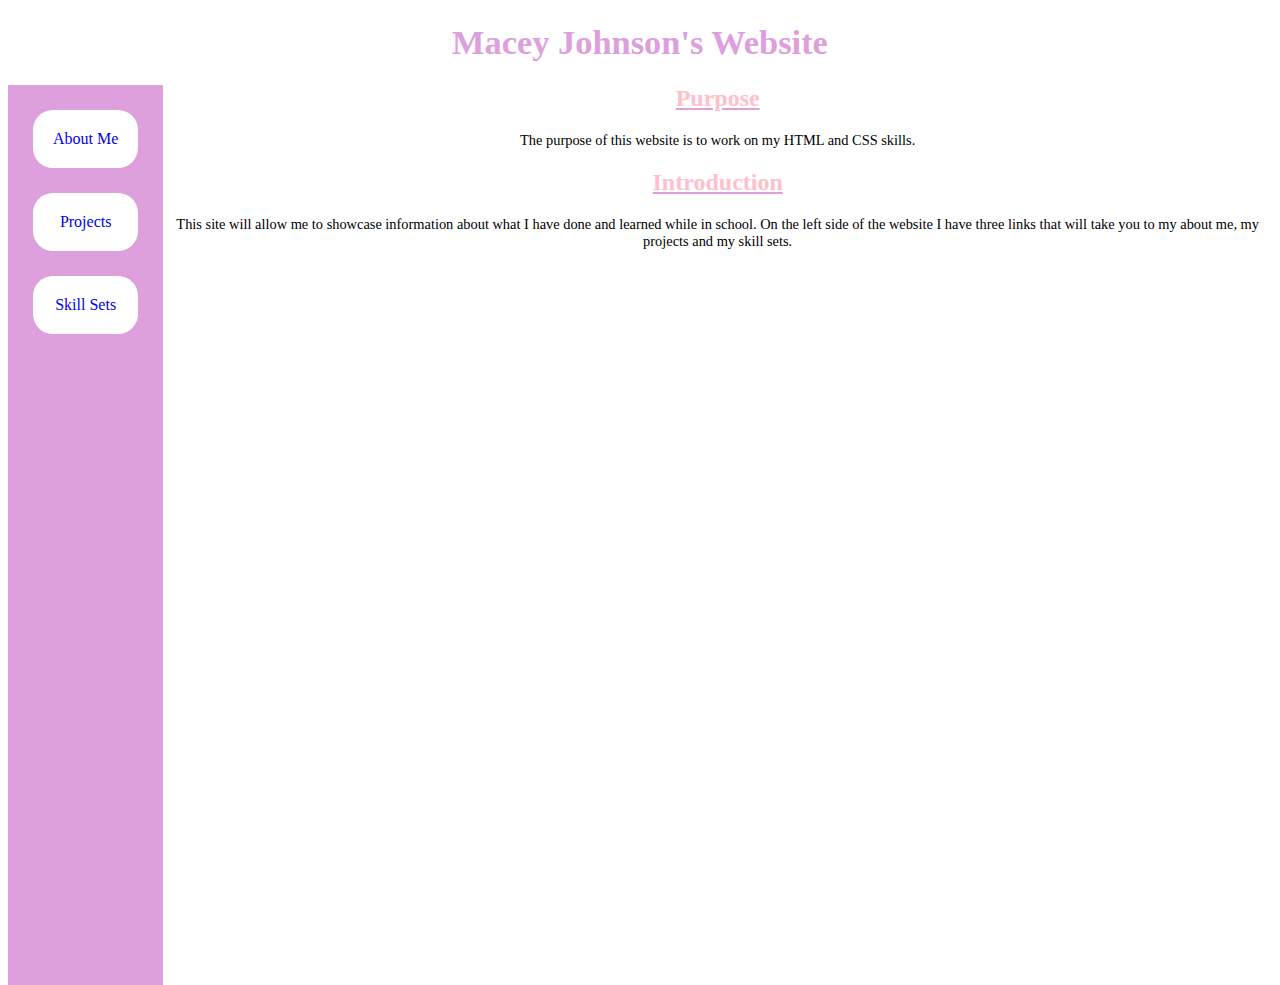
<file: index.html>
﻿<!DOCTYPE html>

<html lang="en" xmlns="http://www.w3.org/1999/xhtml">
<head>
    <meta charset="utf-8" />
    <title>Macey Johnson's Website!</title>
    <link href="ssHW9.css" rel="stylesheet"/>
</head>
<body>
    <h1>Macey Johnson's Website</h1>

    <nav>
        <a target="_blank" href="index4.html">About Me</a>
        <a target="_blank" href="index2.html">Projects</a>
        <a target="_blank" href="index3.html">Skill Sets</a>
    </nav>

    <h2>Purpose</h2>
    <p>The purpose of this website is to work on my HTML and CSS skills.</p> 

    <h2>Introduction</h2>
    <p>This site will allow me to showcase information about what I have done and learned while in school. On the left side of the website I have three links that will take you to my about me, my projects and my skill sets.</p>
</body>
</html>
</file>
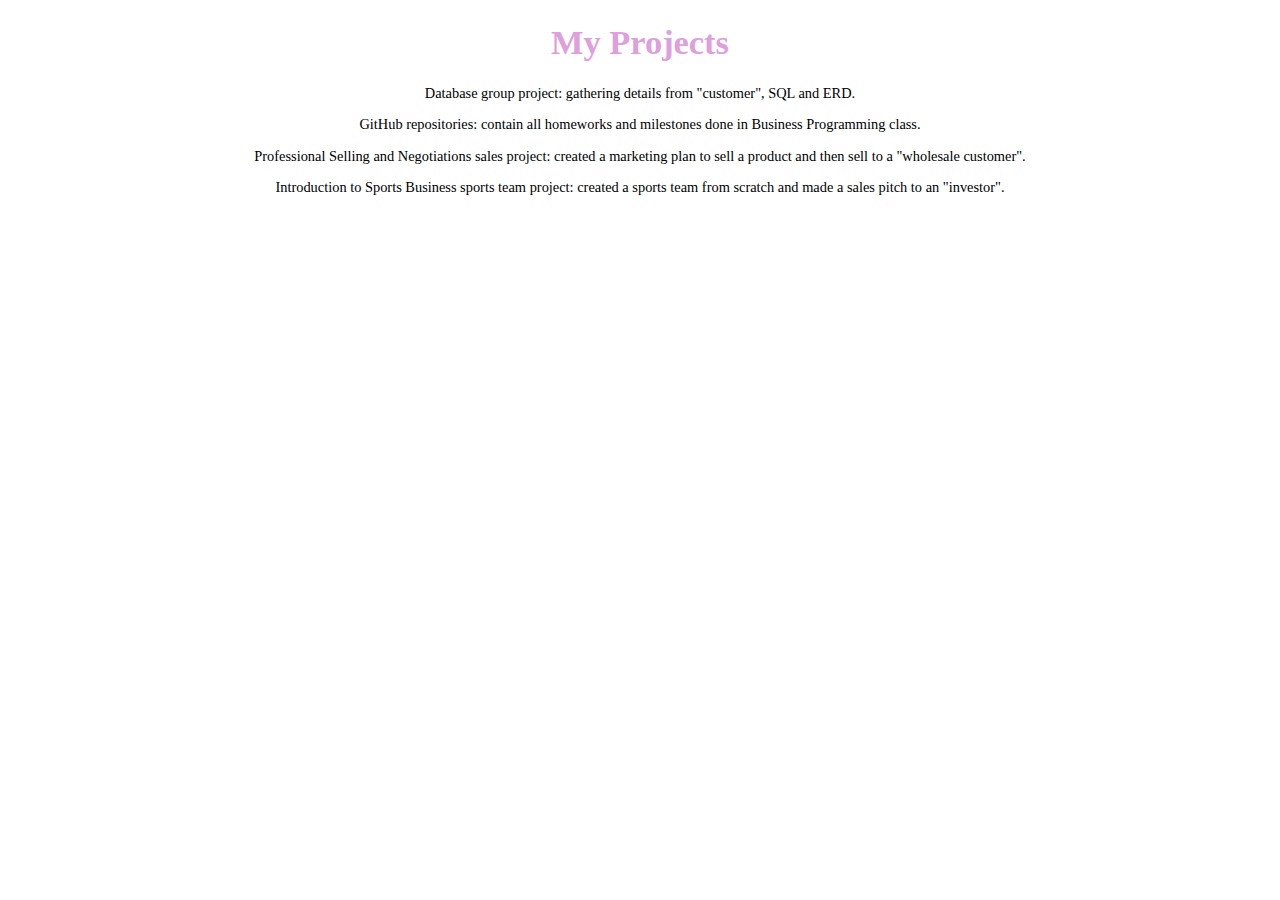
<file: index2.html>
﻿<!DOCTYPE html>

<html lang="en" xmlns="http://www.w3.org/1999/xhtml">
<head>
    <meta charset="utf-8" />
    <title>Projects</title>
    <link href="ssHW9.css" rel="stylesheet"/>
</head>
<body>
    <h1>My Projects</h1>

    <p>Database group project: gathering details from "customer", SQL and ERD.</p>
    <p>GitHub repositories: contain all homeworks and milestones done in Business Programming class.</p>
    <p>Professional Selling and Negotiations sales project: created a marketing plan to sell a product and then sell to a "wholesale customer".</p>
    <p>Introduction to Sports Business sports team project: created a sports team from scratch and made a sales pitch to an "investor".</p>
</body>
</html>
</file>
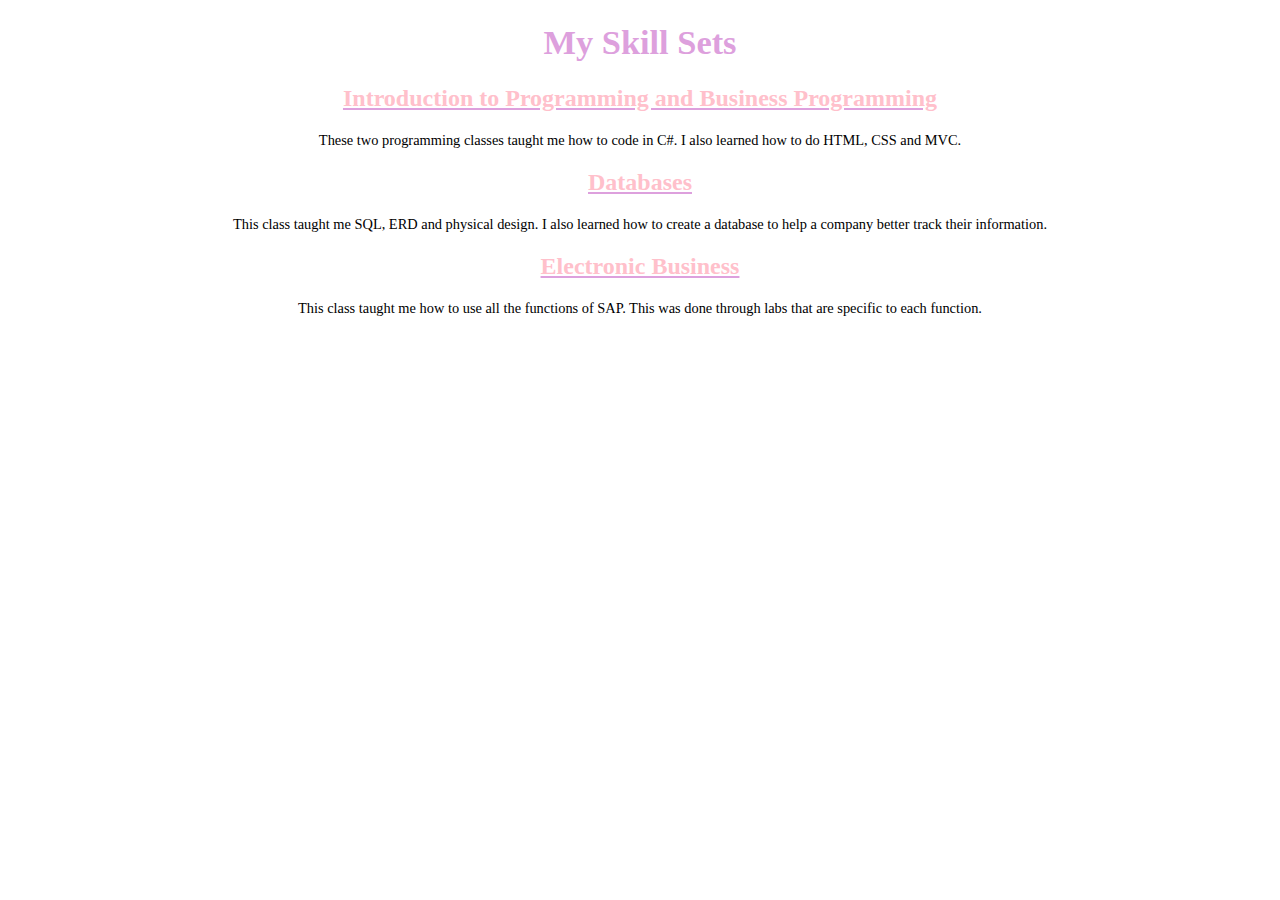
<file: index3.html>
﻿<!DOCTYPE html>

<html lang="en" xmlns="http://www.w3.org/1999/xhtml">
<head>
    <meta charset="utf-8" />
    <title>Skill Sets</title>
    <link href="ssHW9.css" rel="stylesheet" />
</head>
<body>
    <h1>My Skill Sets</h1>

    <h2>Introduction to Programming and Business Programming</h2>
    <p>These two programming classes taught me how to code in C#. I also learned how to do HTML, CSS and MVC.</p>

    <h2>Databases</h2>
    <p>This class taught me SQL, ERD and physical design. I also learned how to create a database to help a company better track their information.</p>

    <h2>Electronic Business</h2>
    <p>This class taught me how to use all the functions of SAP. This was done through labs that are specific to each function.</p>

</body>
</html>
</file>
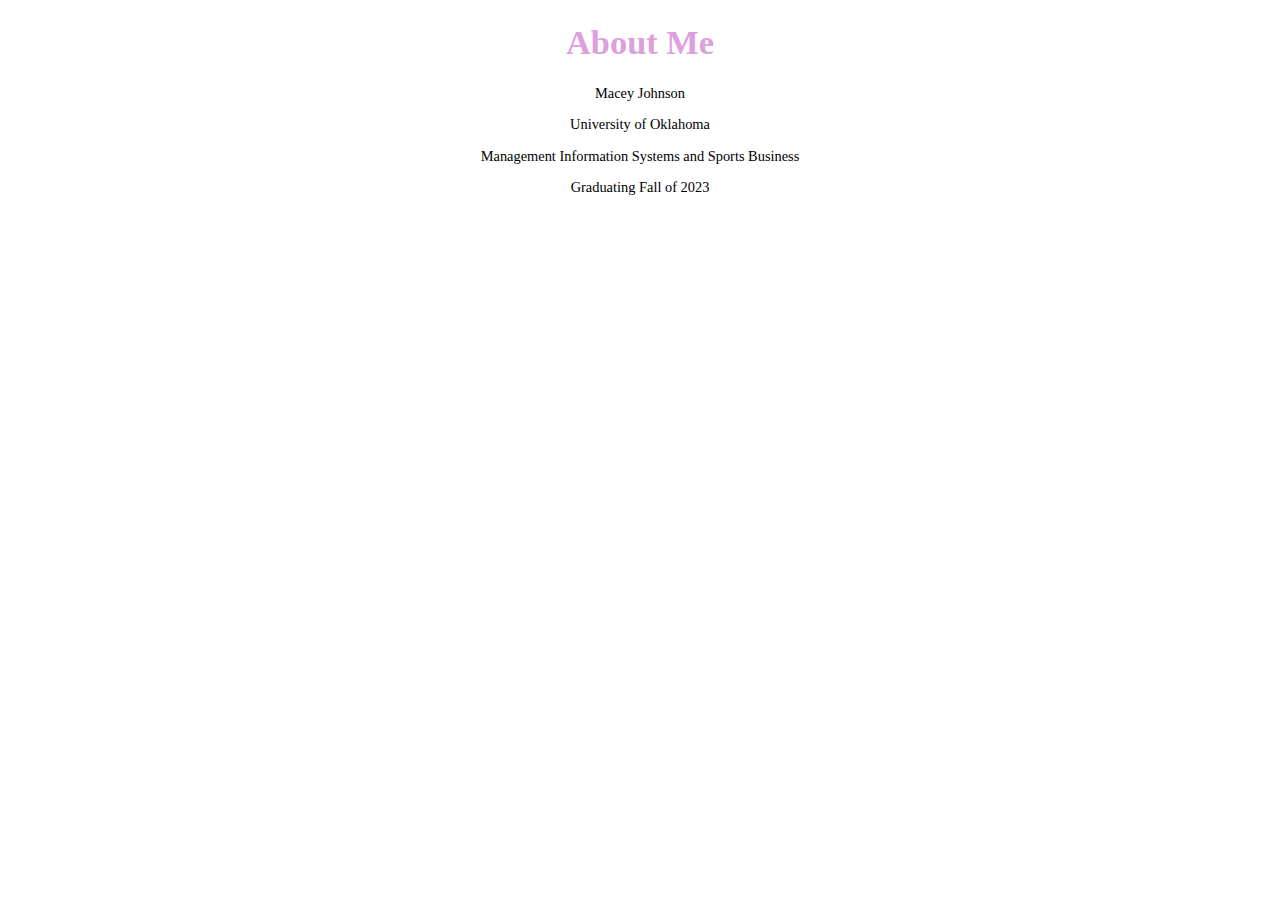
<file: index4.html>
﻿<!DOCTYPE html>

<html lang="en" xmlns="http://www.w3.org/1999/xhtml">
<head>
    <meta charset="utf-8" />
    <title>About me</title>
    <link href="ssHW9.css" rel="stylesheet"/>
</head>
<body>
    <h1>About Me</h1>

    <p>Macey Johnson</p>
    <p>University of Oklahoma</p>
    <p>Management Information Systems and Sports Business</p>
    <p>Graduating Fall of 2023</p>
</body>
</html>
</file>
<file: ssHW9.css>
﻿h1{
    text-align: center;
    font-size: 215%;
    color: plum;
}

nav {
    background-color: plum;
    height: 100vh;
    float: left;
}

a {
    background-color: white;
    border-radius: 20px;
    display: block;
    margin: 25px;
    padding: 20px;
    text-align: center;
    text-decoration: none;
}

h2 {
    text-align: center;
    font-size: 150%;
    color: pink;
    text-decoration: underline;
    text-decoration-color: plum;
}

p{
    text-align: center;
    color: black;
    font-size: 90%;
}
</file>
